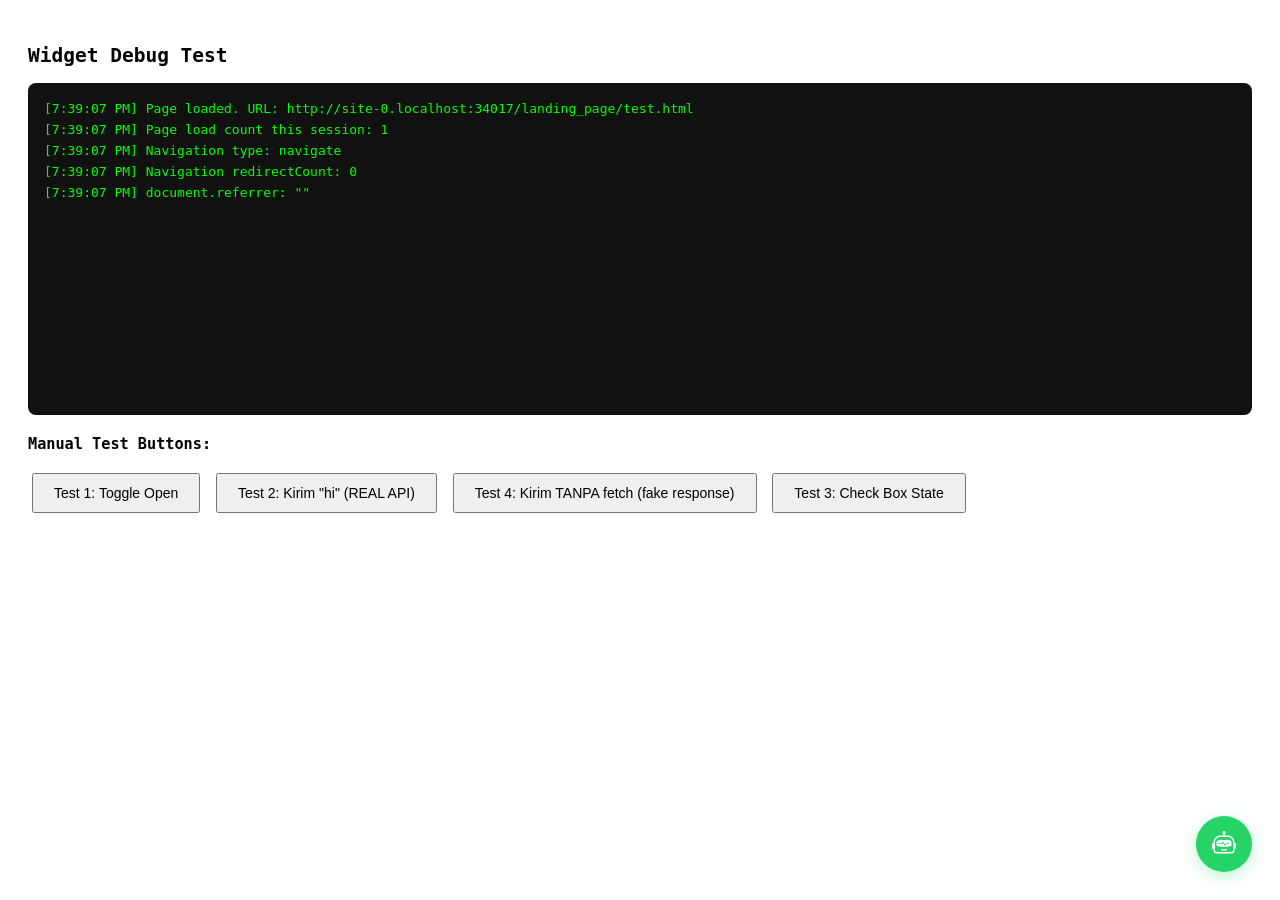
<file: landing_page/test.html>
<!DOCTYPE html>
<html lang="id">
<head>
    <meta charset="UTF-8">
    <title>Widget Debug Test</title>
    <link rel="stylesheet" href="https://cdn.jsdelivr.net/npm/bootstrap-icons@1.11.3/font/bootstrap-icons.min.css">
    <style>
        body { font-family: monospace; padding: 20px; }
        #debug-log { background: #111; color: #0f0; padding: 16px; border-radius: 8px; height: 300px; overflow-y: auto; font-size: 13px; line-height: 1.6; white-space: pre-wrap; margin-bottom: 20px; }
        #reload-alert { background: #f00; color: #fff; padding: 16px; font-size: 18px; font-weight: bold; display: none; margin-bottom: 20px; border-radius: 8px; }
        button { padding: 10px 20px; margin: 4px; font-size: 14px; cursor: pointer; }
    </style>
</head>
<body>
    <h2>Widget Debug Test</h2>
    <div id="reload-alert"></div>
    <div id="debug-log"></div>

    <h3>Manual Test Buttons:</h3>
    <button id="btn-test1">Test 1: Toggle Open</button>
    <button id="btn-test2">Test 2: Kirim "hi" (REAL API)</button>
    <button id="btn-test4">Test 4: Kirim TANPA fetch (fake response)</button>
    <button id="btn-test3">Test 3: Check Box State</button>

    <script>
        // ── Check if page was reloaded (sessionStorage survives reload) ──
        var reloadAlert = document.getElementById('reload-alert');
        var prevLogs = sessionStorage.getItem('widget-debug-logs');
        if (prevLogs) {
            reloadAlert.style.display = 'block';
            reloadAlert.textContent = 'PAGE WAS RELOADED! Log sebelum reload tersimpan di bawah:';
            sessionStorage.removeItem('widget-debug-logs');
        }

        // ── On-page logger (also saves to sessionStorage) ──
        var logDiv = document.getElementById('debug-log');
        if (prevLogs) {
            logDiv.textContent = '=== LOG SEBELUM RELOAD ===\n' + prevLogs + '\n=== LOG SETELAH RELOAD ===\n';
        }

        function log(msg) {
            var ts = new Date().toLocaleTimeString();
            var line = '[' + ts + '] ' + msg;
            logDiv.textContent += line + '\n';
            logDiv.scrollTop = logDiv.scrollHeight;
            // Save to sessionStorage on every log
            sessionStorage.setItem('widget-debug-logs', logDiv.textContent);
        }

        log('Page loaded. URL: ' + location.href);
        log('Page load count this session: ' + (parseInt(sessionStorage.getItem('load-count') || '0') + 1));
        sessionStorage.setItem('load-count', parseInt(sessionStorage.getItem('load-count') || '0') + 1);

        // Override console for widget logs
        var _origLog = console.log;
        var _origWarn = console.warn;
        console.log = function() { _origLog.apply(console, arguments); log(Array.from(arguments).join(' ')); };
        console.warn = function() { _origWarn.apply(console, arguments); log('WARN: ' + Array.from(arguments).join(' ')); };

        // ── BLOCK PAGE RELOAD — this dialog will PROVE reload happens ──
        window.onbeforeunload = function(e) {
            log('!!! BEFOREUNLOAD FIRED — PAGE TRYING TO RELOAD/NAVIGATE !!!');
            sessionStorage.setItem('widget-debug-logs', logDiv.textContent);
            e.preventDefault();
            e.returnValue = 'Page is trying to reload! This proves the bug.';
            return 'Page is trying to reload! This proves the bug.';
        };

        // ── Intercept navigation methods ──
        var origAssign = window.location.assign;
        var origReplace = window.location.replace;
        // Can't override location.href setter, but we watch for form submissions
        document.addEventListener('submit', function(e) {
            log('!!! FORM SUBMIT DETECTED! target=' + (e.target.id || e.target.tagName) + ' action=' + e.target.action);
            e.preventDefault();
        }, true);
    </script>

    <script id="rag-widget-script" src="widget.js" data-server="http://localhost:8000"></script>

    <script>
        // ── Manual test buttons ──
        document.getElementById('btn-test1').addEventListener('click', function() {
            var box = document.getElementById('rag-widget-box');
            var toggle = document.getElementById('rag-widget-toggle');
            log('--- TEST 1: Toggle Open ---');
            log('Box exists: ' + !!box);
            log('Toggle exists: ' + !!toggle);
            if (toggle) toggle.click();
            setTimeout(function() {
                log('Box data-open AFTER: "' + box.getAttribute('data-open') + '"');
                log('Box computed display AFTER: "' + getComputedStyle(box).display + '"');
            }, 100);
        });

        document.getElementById('btn-test2').addEventListener('click', function() {
            var box = document.getElementById('rag-widget-box');
            var input = document.getElementById('rag-widget-input');
            log('--- TEST 2: Send "hi" ---');
            log('Box data-open: "' + box.getAttribute('data-open') + '"');
            if (input) {
                input.value = 'hi';
                input.dispatchEvent(new KeyboardEvent('keydown', {key: 'Enter', bubbles: true}));
            }
            // Monitor every 500ms
            var checks = 0;
            var interval = setInterval(function() {
                checks++;
                var d = box.getAttribute('data-open');
                var c = getComputedStyle(box).display;
                log('  [check ' + checks + '] data-open="' + d + '" computed="' + c + '"');
                if (c !== 'flex') {
                    log('  !!! BOX HIDDEN at check ' + checks + ' !!!');
                    clearInterval(interval);
                }
                if (checks >= 60) { log('  Done. Box OK.'); clearInterval(interval); }
            }, 500);
        });

        document.getElementById('btn-test3').addEventListener('click', function() {
            var box = document.getElementById('rag-widget-box');
            log('--- TEST 3: Box State ---');
            if (!box) { log('Box NOT FOUND!'); return; }
            log('data-open: "' + box.getAttribute('data-open') + '"');
            log('computed display: "' + getComputedStyle(box).display + '"');
            log('inDOM: ' + document.body.contains(box));
        });

        // ── TEST 4: Fake response (NO fetch, NO API call) ──
        document.getElementById('btn-test4').addEventListener('click', function() {
            var box = document.getElementById('rag-widget-box');
            var msgContainer = document.getElementById('rag-widget-messages');
            log('--- TEST 4: FAKE send (no fetch) ---');
            log('Box data-open: "' + box.getAttribute('data-open') + '"');

            // Simulate user message
            var userDiv = document.createElement('div');
            userDiv.className = 'rag-msg user';
            userDiv.textContent = 'test tanpa fetch';
            msgContainer.appendChild(userDiv);
            msgContainer.scrollTop = msgContainer.scrollHeight;

            // Simulate loading
            var loadDiv = document.createElement('div');
            loadDiv.className = 'rag-msg bot';
            loadDiv.innerHTML = '<span class="rag-spinner"></span> Memproses...';
            msgContainer.appendChild(loadDiv);

            // Simulate delayed response (3 seconds, like real API)
            setTimeout(function() {
                log('[FAKE] removing loading...');
                msgContainer.removeChild(loadDiv);
                log('[FAKE] adding bot response...');
                var botDiv = document.createElement('div');
                botDiv.className = 'rag-msg bot';
                botDiv.innerHTML = 'Ini respons <strong>palsu</strong> tanpa fetch. Jika box masih ada, berarti fetch yang bermasalah.';
                msgContainer.appendChild(botDiv);
                msgContainer.scrollTop = msgContainer.scrollHeight;
                log('[FAKE] done, data-open=' + box.getAttribute('data-open'));
            }, 3000);

            // Monitor
            var checks = 0;
            var interval = setInterval(function() {
                checks++;
                var d = box.getAttribute('data-open');
                var c = getComputedStyle(box).display;
                log('  [fake-check ' + checks + '] data-open="' + d + '" computed="' + c + '"');
                if (c !== 'flex') {
                    log('  !!! BOX HIDDEN at fake-check ' + checks + ' !!!');
                    clearInterval(interval);
                }
                if (checks >= 20) { log('  FAKE test done. Box stayed.'); clearInterval(interval); }
            }, 500);
        });

        // ── Navigation diagnostics on load ──
        try {
            var navEntry = performance.getEntriesByType('navigation')[0];
            if (navEntry) {
                log('Navigation type: ' + navEntry.type);
                log('Navigation redirectCount: ' + navEntry.redirectCount);
            }
        } catch(e) {}
        log('document.referrer: "' + document.referrer + '"');
    </script>
</body>
</html>
</file>
